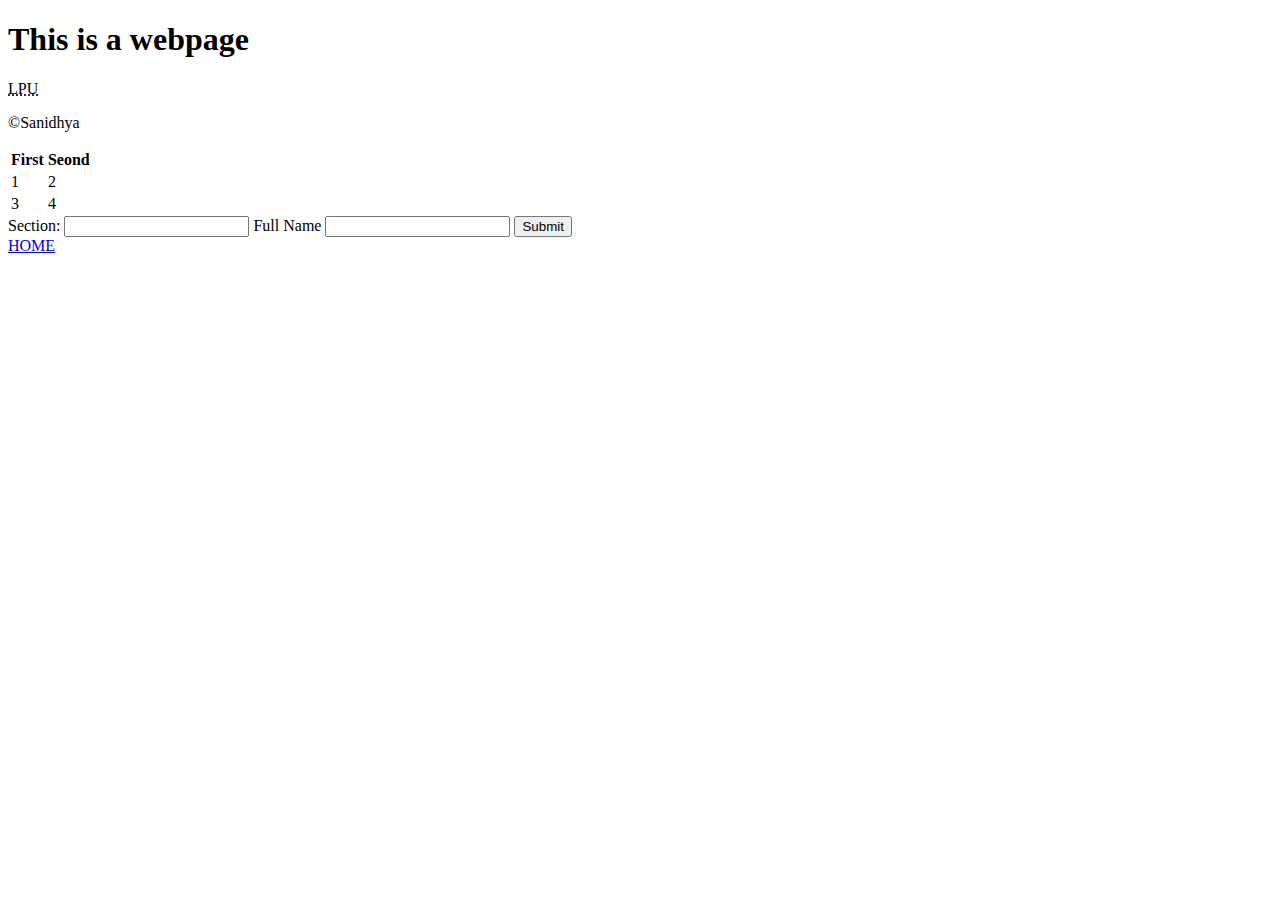
<file: index.html>
<!DOCTYPE html>
<html>
  <head>
    <meta charset="UTF-8" />
    <title>Hello World</title>
    <base href="www.sanidhyasharma.me/" target="_blank">
  </head>
  <body>
    <h1>This is a webpage</h1>
    <p><abbr title="lovely professional university">LPU</abbr></p>
    <p>&#169Sanidhya</p>
    <table>
      <tr>
        <th>First</th>
        <th>Seond</th>
      </tr>
      <tr>
        <td>1</td>
        <td>2</td>
      </tr>
      <tr>
        <td>3</td>
        <td>4</td>
      </tr>
    </table>
    <form  method="get">
      Section: <input type="text" name="section">
      <label for="name">Full Name</label>
      <input type="text" id="name" name="Full Name">
      <input type="submit" >
    </form>
    <a href="home">HOME</a>
  </body>
</html>
</file>
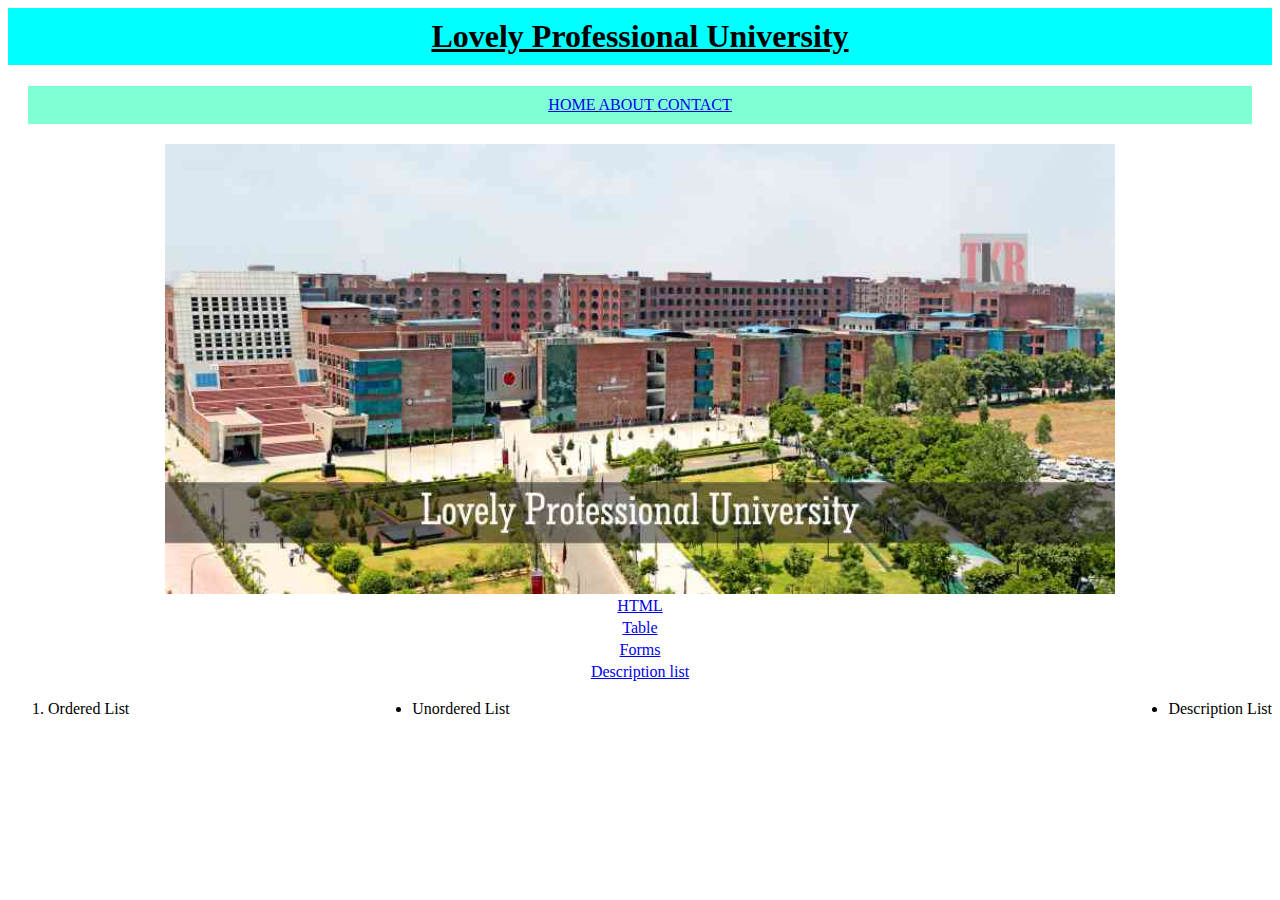
<file: task.html>
<!DOCTYPE html>
<html>
  <head>
    <meta charset="UTF-8" />
    <title>Task 1</title>
    <link rel="stylesheet" href="./styles.css" />
  </head>
  <body>
    <nav>
      <div id="navigation">
        <h1>Lovely Professional University</h1>
        <div class="nav-links">
          <a href="Home">HOME</a>
          <a href="About">ABOUT</a>
          <a href="Contact">CONTACT</a>
        </div>
      </div>
    </nav>
    <a id="image--link" href="https://www.lpu.in/">
      <img id="image" src="./Lovely-Professional-University.jpg" />
    </a>
    <table style="display: flex; justify-content: center; text-align: center">
      <tr>
        <td><a href="https://www.w3schools.com/html/">HTML</a></td>
      </tr>
      <tr>
        <td>
          <a href="https://www.w3schools.com/html/html_tables.asp">Table</a>
        </td>
      </tr>
      <tr>
        <td>
          <a href="https://www.w3schools.com/html/html_forms.asp">Forms</a>
        </td>
      </tr>
      <tr>
        <td>
          <a href="https://www.w3schools.com/tags/tag_dl.asp"
            >Description list</a
          >
        </td>
      </tr>
    </table>
    <section class="Nav" style="background: #848484">
      <div style="float: left; display: inline">
        <ol>
          <li>Ordered List</li>
        </ol>
      </div>
      <div style="float: left; display: inline; margin-left: 27vh">
        <ul>
          <li>Unordered List</li>
        </ul>
      </div>
      <div style="float: right; display: inline">
        <dl>
          <li>Description List</li>
        </dl>
      </div>
    </section>
  </body>
  <style>
    h1 {
      margin-top: 0px;
      padding: 10px;
      background-color: aqua;
    }
  </style>
</html>
</file>
<file: styles.css>
#navigation {
  display: inline;
  background-color: aqua;
  text-align: center;
  text-decoration: underline;
}
.nav-links {
  margin: 20px;
  background-color: aquamarine;
  padding: 10px;
}
#image--link {
  display: flex;
  justify-content: center;
}
#image {
  height: 50vh;
}
</file>
